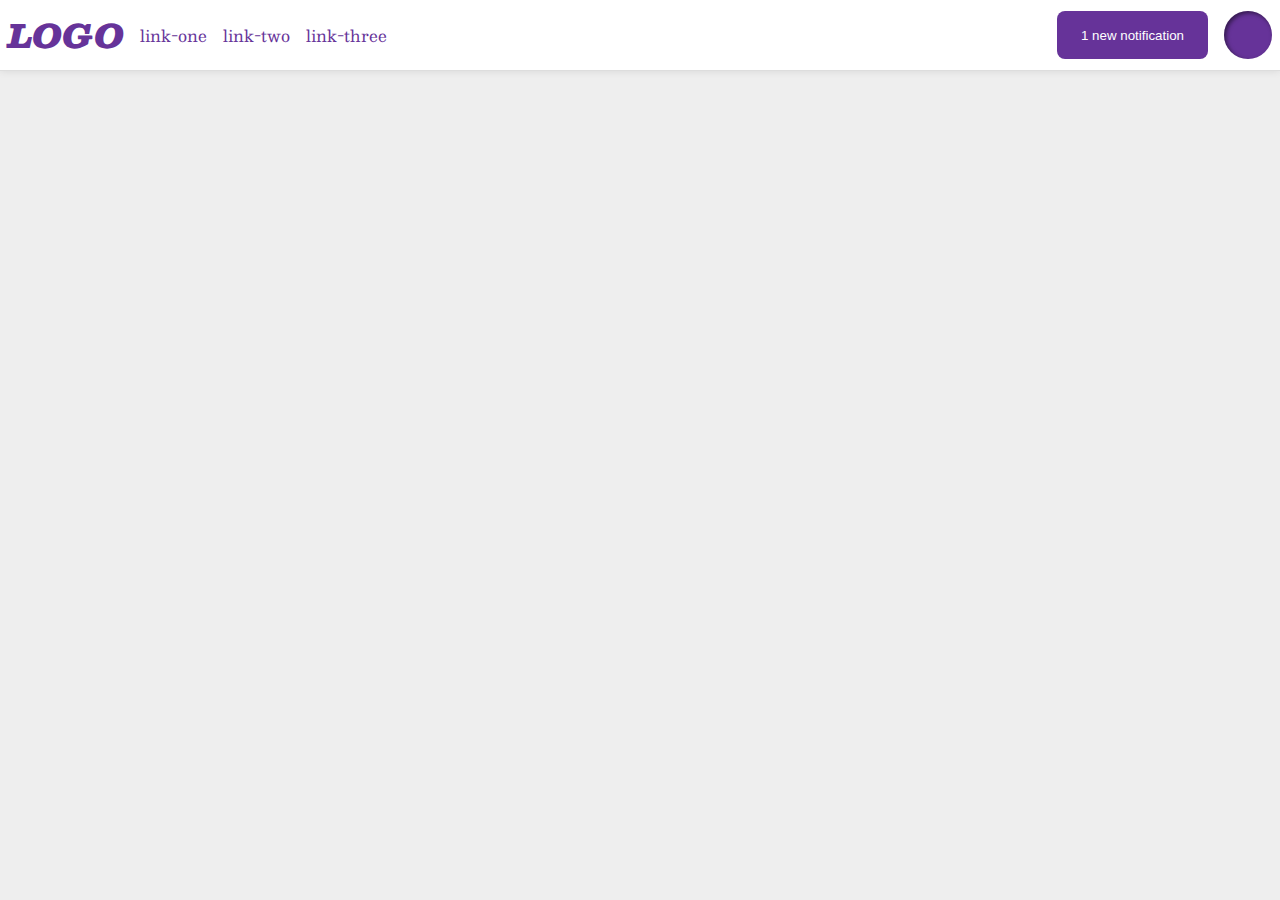
<file: flex/03-flex-header-2/index.html>
<!DOCTYPE html>
<html lang="en">
  <head>
    <meta charset="UTF-8">
    <meta http-equiv="X-UA-Compatible" content="IE=edge">
    <meta name="viewport" content="width=device-width, initial-scale=1.0">
    <title>Flex Header 2</title>
    <link rel="stylesheet" href="style.css">
  </head>
  <body>
    <div class="header">
      <div class="left">
        <div class="logo">
          LOGO
        </div>
        <ul class="links">
          <li><a href="google.com">link-one</a></li>
          <li><a href="google.com">link-two</a></li>
          <li><a href="google.com">link-three</a></li>
        </ul>
      </div>
      <div class="right">
        <button class="notifications">
          1 new notification
        </button>
        <div class="profile-image"></div>
      </div>
    </div>
  </body>
</html>
</file>
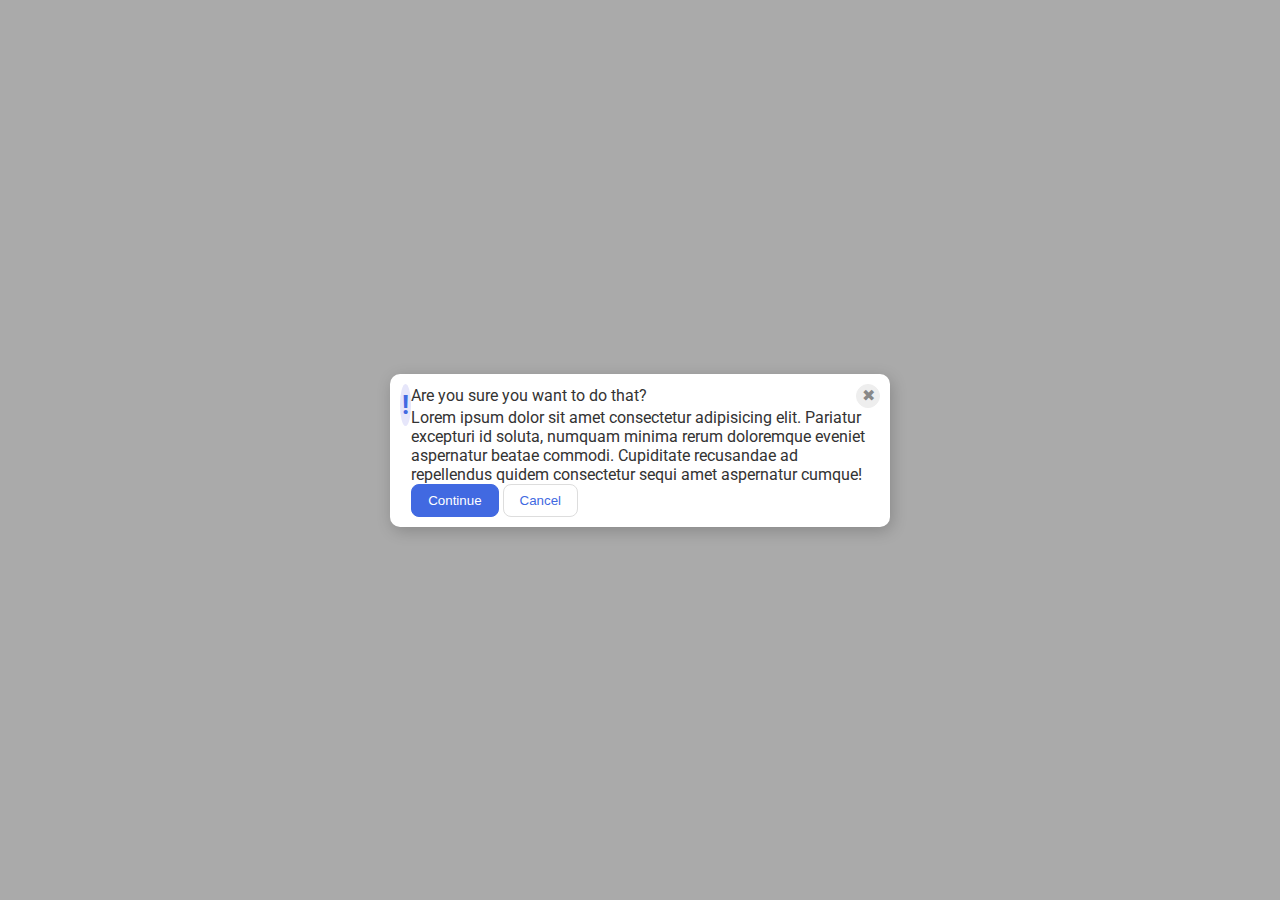
<file: flex/05-flex-modal/index.html>
<!DOCTYPE html>
<html lang="en">
  <head>
    <meta charset="UTF-8">
    <meta http-equiv="X-UA-Compatible" content="IE=edge">
    <meta name="viewport" content="width=device-width, initial-scale=1.0">
    <link rel="stylesheet" href="style.css">
    <title>Modal</title>
  </head>
  <body>
    <div class="modal">
      <div class="icon">!</div>
      <div class="flexer">
        <div class="header">Are you sure you want to do that?
          <button class="close-button">✖</button>
        </div>
        <div class="text">Lorem ipsum dolor sit amet consectetur adipisicing elit. Pariatur excepturi id soluta, numquam minima rerum doloremque eveniet aspernatur beatae commodi. Cupiditate recusandae ad repellendus quidem consectetur sequi amet aspernatur cumque!</div>
        <button class="continue">Continue</button>
        <button class="cancel">Cancel</button>
      </div>
    </div>
  </body>
</html>
</file>
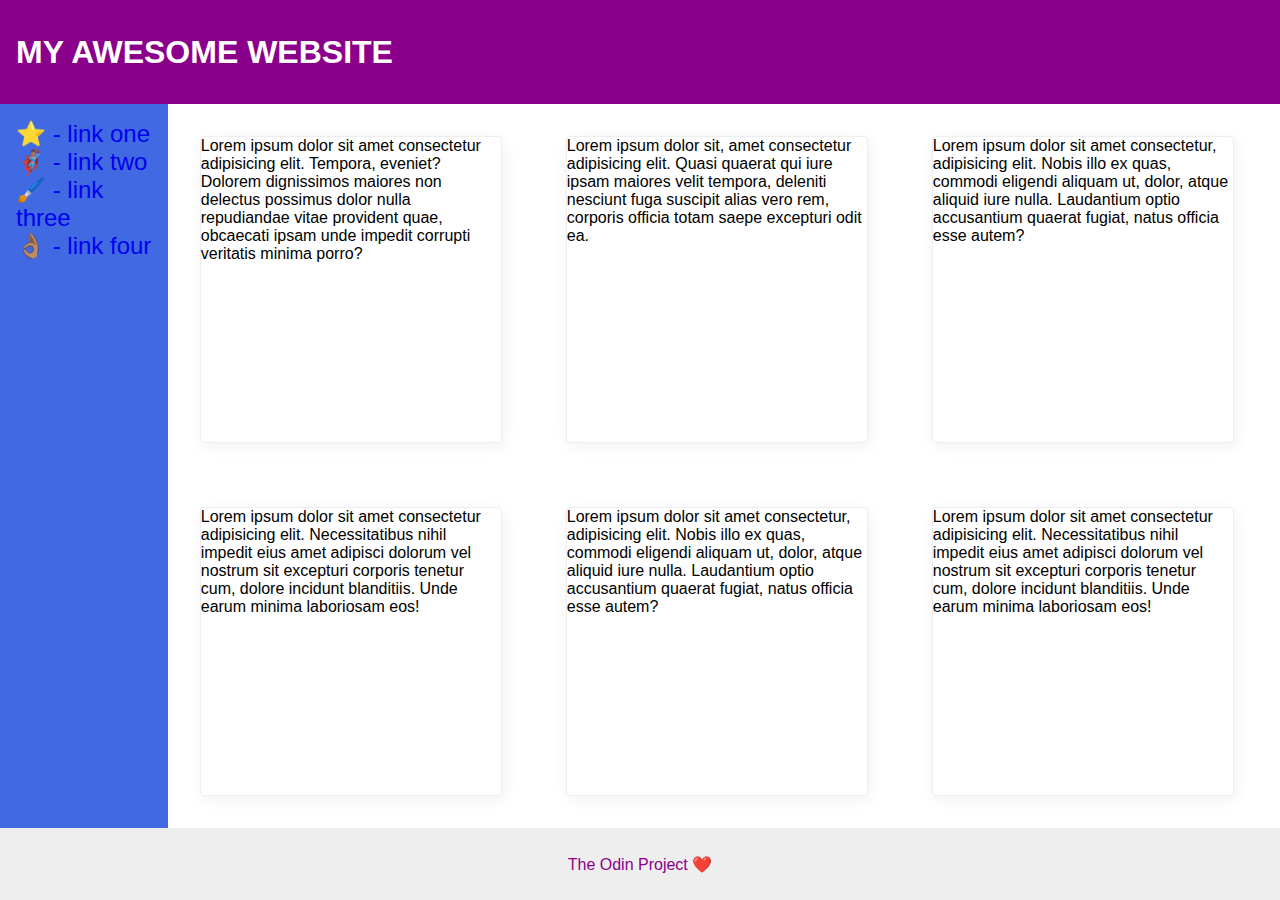
<file: flex/07-flex-layout-2/index.html>
<!DOCTYPE html>
<html lang="en">
  <head>
    <meta charset="UTF-8">
    <meta http-equiv="X-UA-Compatible" content="IE=edge">
    <meta name="viewport" content="width=device-width, initial-scale=1.0">
    <title>The Holy Grail</title>
    <link rel="stylesheet" href="style.css">
  </head>
  <body>
    <div class="header">
      MY AWESOME WEBSITE
    </div>
    
    <div class="secondcolumn">
      <div class="sidebar">
        <ul>
          <li><a href="#">⭐ - link one</a></li>
          <li><a href="#">🦸🏽‍♂️ - link two</a></li>
          <li><a href="#">🖌️ - link three</a></li>
          <li><a href="#">👌🏽 - link four</a></li>
        </ul>
      </div>
      
      <div class="cardcontainer">
        <div class="card">Lorem ipsum dolor sit amet consectetur adipisicing elit. Tempora, eveniet? Dolorem dignissimos maiores non delectus possimus dolor nulla repudiandae vitae provident quae, obcaecati ipsam unde impedit corrupti veritatis minima porro?</div>
        <div class="card">Lorem ipsum dolor sit, amet consectetur adipisicing elit. Quasi quaerat qui iure ipsam maiores velit tempora, deleniti nesciunt fuga suscipit alias vero rem, corporis officia totam saepe excepturi odit ea.</div>
        <div class="card">Lorem ipsum dolor sit amet consectetur, adipisicing elit. Nobis illo ex quas, commodi eligendi aliquam ut, dolor, atque aliquid iure nulla. Laudantium optio accusantium quaerat fugiat, natus officia esse autem?</div>
        <div class="card">Lorem ipsum dolor sit amet consectetur adipisicing elit. Necessitatibus nihil impedit eius amet adipisci dolorum vel nostrum sit excepturi corporis tenetur cum, dolore incidunt blanditiis. Unde earum minima laboriosam eos!</div>
        <div class="card">Lorem ipsum dolor sit amet consectetur, adipisicing elit. Nobis illo ex quas, commodi eligendi aliquam ut, dolor, atque aliquid iure nulla. Laudantium optio accusantium quaerat fugiat, natus officia esse autem?</div>
        <div class="card">Lorem ipsum dolor sit amet consectetur adipisicing elit. Necessitatibus nihil impedit eius amet adipisci dolorum vel nostrum sit excepturi corporis tenetur cum, dolore incidunt blanditiis. Unde earum minima laboriosam eos!</div>
      </div>
    </div>

    <div class="footer">
      The Odin Project ❤️
    </div>
  </body>
</html>
</file>
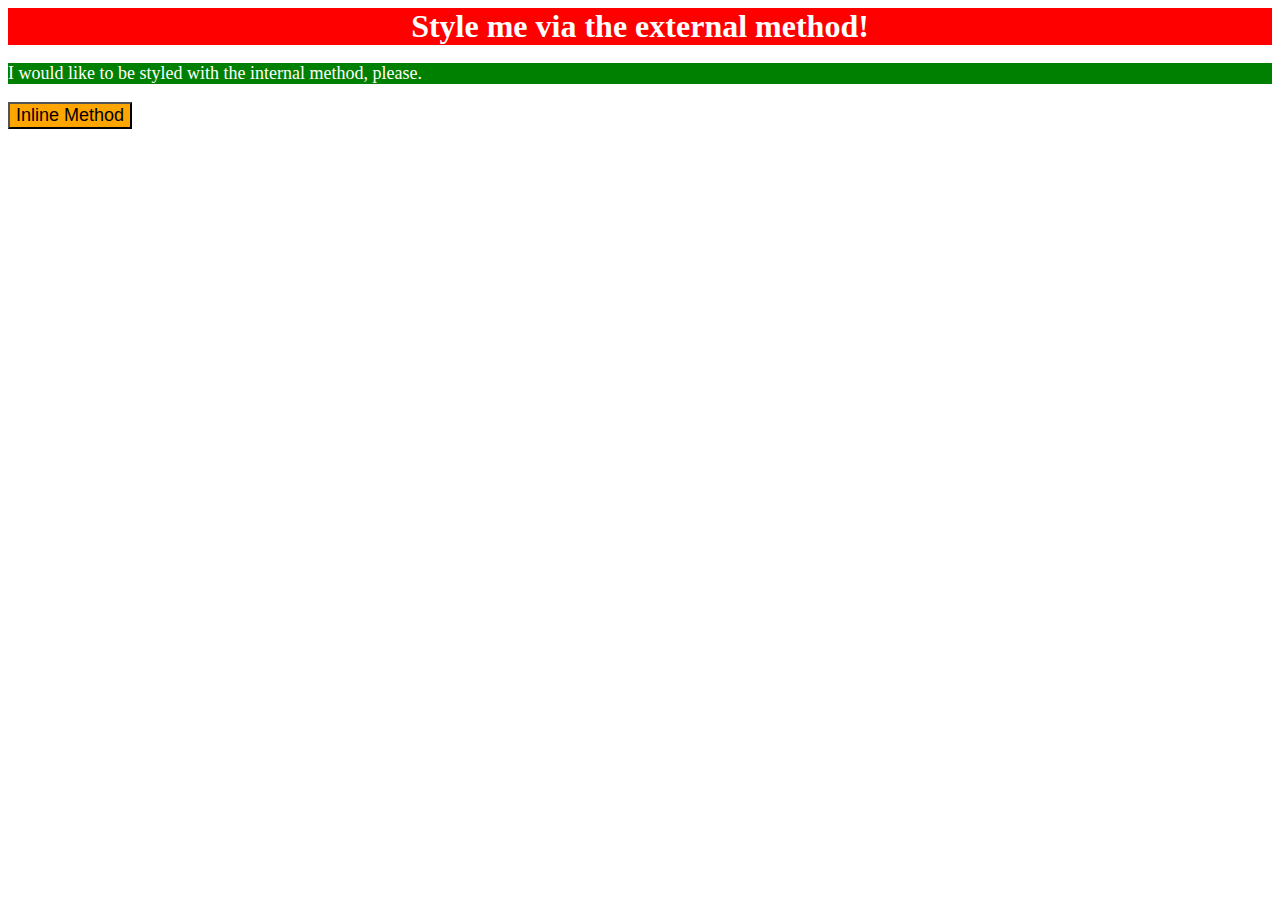
<file: foundations/01-css-methods/index.html>
<!DOCTYPE html>
<html lang="en">
  <head>
    <link rel="stylesheet" href="./style.css" />
    <meta charset="UTF-8">
    <meta http-equiv="X-UA-Compatible" content="IE=edge">
    <meta name="viewport" content="width=device-width, initial-scale=1.0">
    <title>Methods for Adding CSS</title>
    <style>
      p {
        background-color: green;
        color: white;
        font-size: 18px;
      }
    </style>
  </head>
  <body>
    <div>Style me via the external method!</div>
    <p>I would like to be styled with the internal method, please.</p>
    <button style="background-color: orange; font-size: 18px;">Inline Method</button>
  </body>
</html>
</file>
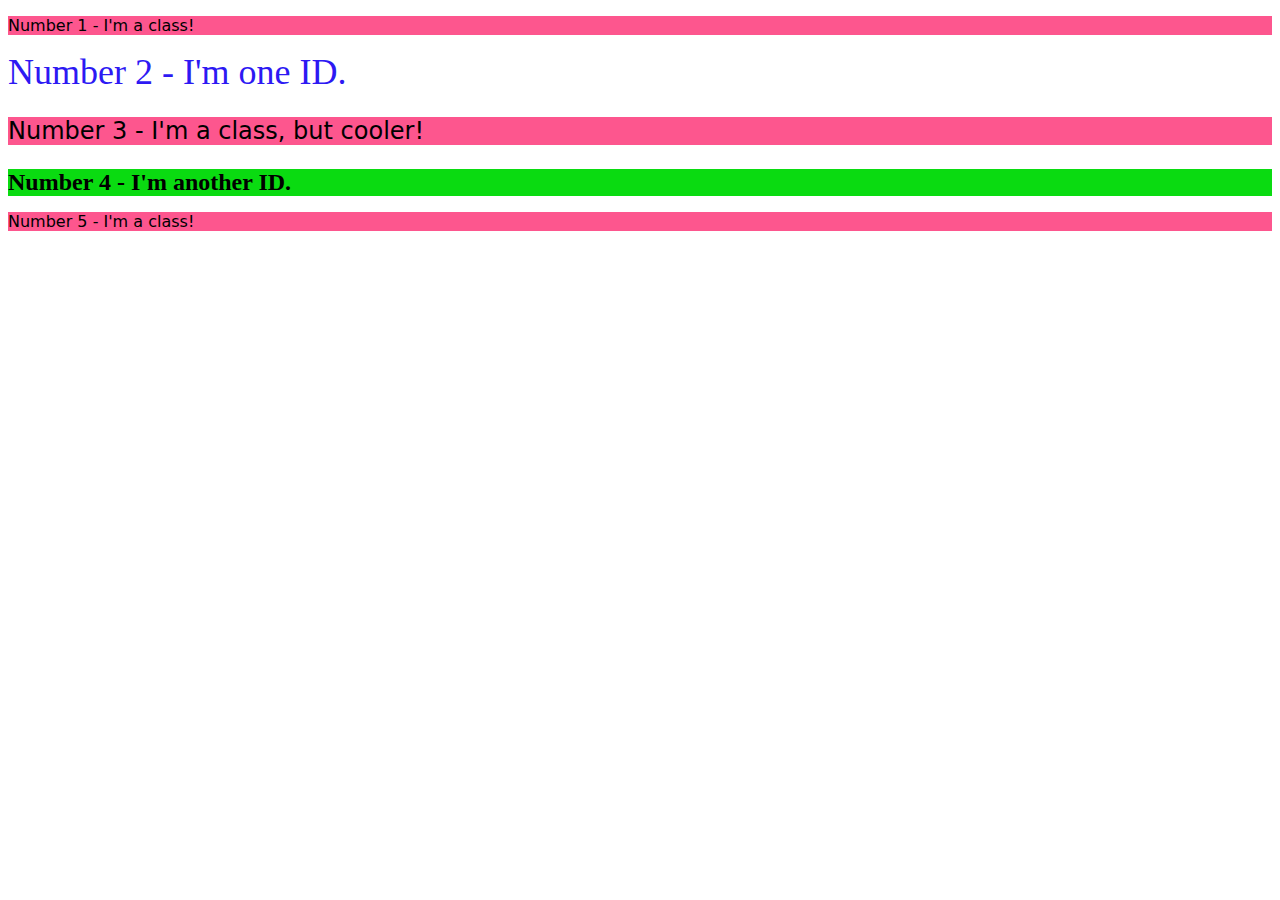
<file: foundations/02-class-id-selectors/index.html>
<!DOCTYPE html>
<html lang="en">
  <head>
    <meta charset="UTF-8">
    <meta http-equiv="X-UA-Compatible" content="IE=edge">
    <meta name="viewport" content="width=device-width, initial-scale=1.0">
    <title>Class and ID Selectors</title>
    <link rel="stylesheet" href="style.css">
  </head>
  <body>
    <p class="odd-1">Number 1 - I'm a class!</p>
    <div id="even2">Number 2 - I'm one ID.</div>
    <p class="odd-1 extra">Number 3 - I'm a class, but cooler!</p>
    <div id="even4">Number 4 - I'm another ID.</div>
    <p class="odd-1">Number 5 - I'm a class!</p>
  </body>
</html>
</file>
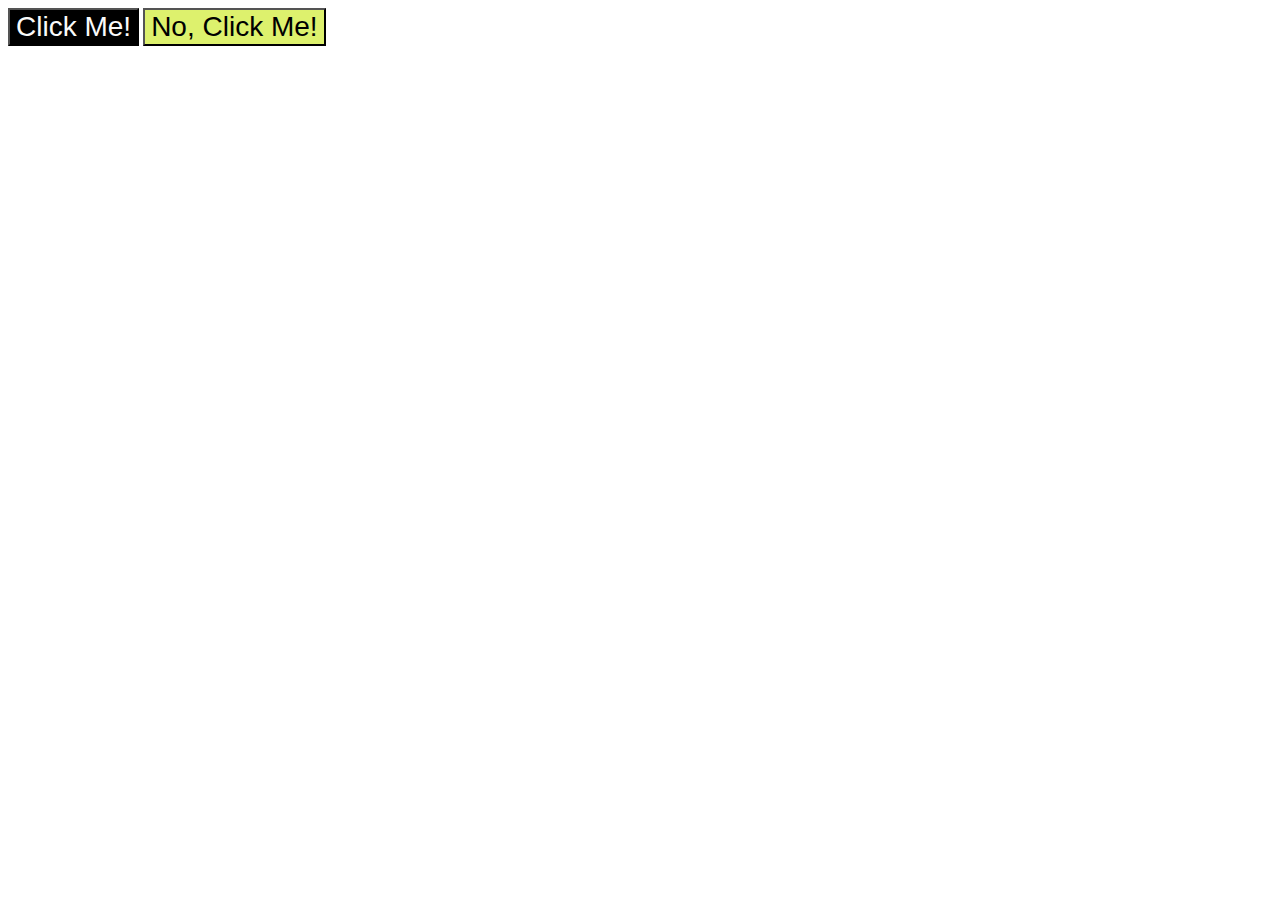
<file: foundations/03-grouping-selectors/index.html>
<!DOCTYPE html>
<html lang="en">
  <head>
    <meta charset="UTF-8">
    <meta http-equiv="X-UA-Compatible" content="IE=edge">
    <meta name="viewport" content="width=device-width, initial-scale=1.0">
    <title>Grouping Selectors</title>
    <link rel="stylesheet" href="style.css">
  </head>
  <body>
    <button class="click">Click Me!</button>
    <button class="noclick">No, Click Me!</button>
  </body>
</html>
</file>
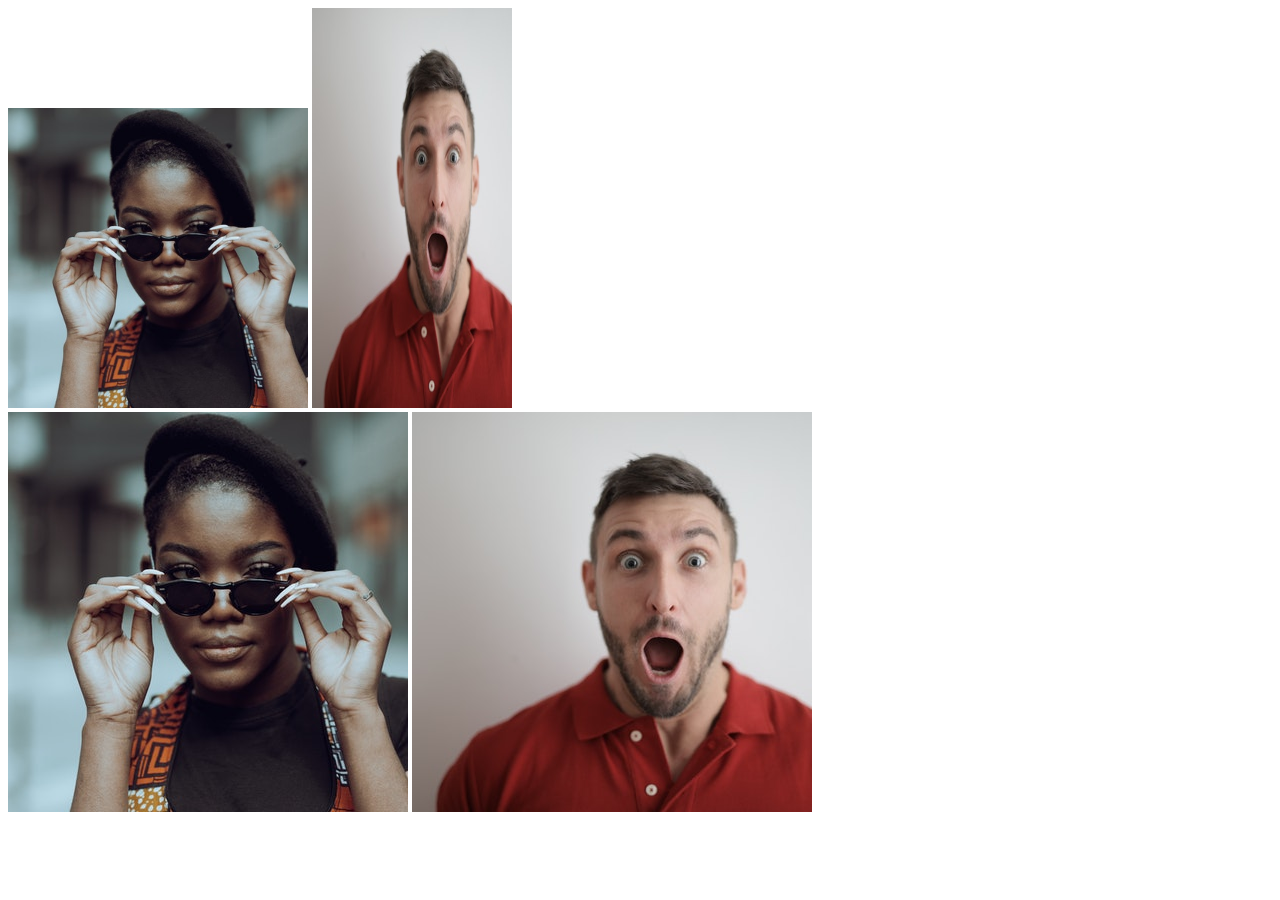
<file: foundations/04-chaining-selectors/index.html>
<!DOCTYPE html>
<html lang="en">
  <head>
    <meta charset="UTF-8">
    <meta http-equiv="X-UA-Compatible" content="IE=edge">
    <meta name="viewport" content="width=device-width, initial-scale=1.0">
    <title>Chaining Selectors</title>
    <link rel="stylesheet" href="style.css">
  </head>
  <body>
    <!-- Check image source path. Review Foundations lesson - Links and Images -->
    <!-- Use the classes BELOW this line -->
    <div>
      <img class="avatar proportioned" src="./img/pexels-katho-mutodo-8434791.jpeg" alt="Woman with glasses">
      <img class="avatar distorted" src="./img/pexels-andrea-piacquadio-3777931.jpeg" alt="Man with surprised expression">
    </div>
    <!-- Use the classes ABOVE this line -->
    <div>
      <img class="original proportioned" src="./img/pexels-katho-mutodo-8434791.jpeg" alt="Woman with glasses">
      <img class="original distorted" src="./img/pexels-andrea-piacquadio-3777931.jpeg" alt="Man with surprised expression">
    </div>
  </body>
</html>
</file>
<file: flex/03-flex-header-2/style.css>
/* this is some magical font-importing.  
you'll learn about it later. */
@import url('https://fonts.googleapis.com/css2?family=Besley:ital,wght@0,400;1,900&display=swap');

body {
  margin: 0;
  background: #eee;
  font-family: Besley, serif;
}

.header {
  background: white;
  border-bottom: 1px solid #ddd;
  box-shadow: 0 0 8px rgba(0,0,0,.1);
  display: flex;
  justify-content: space-between;
  align-items: center;
  padding: 8px;
}

.profile-image {
  background: rebeccapurple;
  box-shadow: inset 2px 2px 4px rgba(0,0,0,.5);
  border-radius: 50%;
  width: 48px;
  height: 48px;
}

.left {
  display: flex;
  gap: 16px;
}

.right {
  display: flex;
  gap: 16px
}

ul {
  display: flex;
  margin: 0px;
  padding: 0px;
  gap: 16px;
  align-items: center;
}


.logo {
  color: rebeccapurple;
  font-size: 32px;
  font-weight: 900;
  font-style: italic;
}

button {
  border: none;
  border-radius: 8px;
  background: rebeccapurple;
  color: white;
  padding: 8px 24px;
}

a {
  /* this removes the line under our links */
  text-decoration: none;
  color: rebeccapurple;
}

ul {
  list-style-type: none;
}
</file>
<file: flex/05-flex-modal/style.css>
@import url('https://fonts.googleapis.com/css2?family=Roboto:wght@400;700&display=swap');

html, body {
  height: 100%;
}

body {
  font-family: Roboto, sans-serif;
  margin: 0;
  background: #aaa;
  color: #333;
  /* I'll give you this one for free lol */
  display: flex;
  align-items: center;
  justify-content: center;
}

.modal {
  background: white;
  width: 480px;
  border-radius: 10px;
  box-shadow: 2px 4px 16px rgba(0,0,0,.2);
  display: flex;
  padding: 10px
}

.header {
  display: flex;
  justify-content: space-between;
  align-items: center;
}

.icon {
  color: royalblue;
  font-size: 26px;
  font-weight: 700;
  background: lavender;
  width: 42px;
  height: 42px;
  border-radius: 50%;
  display: flex;
  align-items: center;
  justify-content: center;
}

.close-button {
  background: #eee;
  border-radius: 50%;
  color: #888;
  font-weight: 400;
  font-size: 16px;
  height: 24px;
  width: 24px;
  display: flex;
  align-items: center;
  justify-content: center;
  border: 1px solid #eee;
  padding: 0;
}

button {
  cursor: pointer;
  padding: 8px 16px;
  border-radius: 8px;
}

button.continue {
  background: royalblue;
  border: 1px solid royalblue;
  color: white;
}

button.cancel {
  background: white;
  border: 1px solid #ddd;
  color: royalblue;
}
</file>
<file: flex/07-flex-layout-2/style.css>
body {
  font-family: -apple-system, BlinkMacSystemFont, 'Segoe UI', Roboto, Oxygen, Ubuntu, Cantarell, 'Open Sans', 'Helvetica Neue', sans-serif;
  margin: 0;
  min-height: 100vh;
  display: flex;
  flex-direction: column;
}

.secondcolumn {
  flex: 1;
  display: flex;
}

.cardcontainer {
  display: flex;
  flex-wrap: wrap;
}

.header {
  height: 72px;
  background: darkmagenta;
  color: white;
  font-size: 32px;
  display:flex;
  align-items: center;
  font-weight: 900;
  padding: 16px;
}

.footer {
  height: 72px;
  background: #eee;
  color: darkmagenta;
  display: flex;
  justify-content: center;
  align-items: center;
}

.sidebar {
  width: 300px;
  background: royalblue;
  box-sizing: border-box;
  padding: 16px;
}

li {
  font-size: 24px;
  color: white;
}

.card {
  border: 1px solid #eee;
  box-shadow: 2px 4px 16px rgba(0,0,0,.06);
  border-radius: 4px;
  width: 300px;
  margin: 32px;
}

ul {
  list-style-type: none;
  margin: 0;
  padding: 0;
}

a {
  text-decoration: none;
}
</file>
<file: foundations/01-css-methods/style.css>
div {
    color: white;
    background-color: red;
    font-size: 32px;
    text-align: center;
    font-weight: bold;
}
</file>
<file: foundations/02-class-id-selectors/style.css>
.odd-1 {
    background-color: #FD568E ;
    font-family: Verdana, "DejaVu Sans", sans-serif;
}

.odd-1.extra{
    font-size: 24px;
}

#even2 {
    color: rgb(45, 25, 243);
    font-size: 36px;
}

#even4 {
    background-color: hsl(122, 91%, 45%);
    font-size: 24px;
    font-weight: bold;
}
</file>
<file: foundations/03-grouping-selectors/style.css>
.click,
.noclick {
    font-size: 28px;
    font-family: Helvetica, 'Times New Roman', sans-serif
}

.click {
    background-color: black;
    color: rgb(250, 250, 250)
}

.noclick {
    background-color: rgb(221, 241, 109);
}
</file>
<file: foundations/04-chaining-selectors/style.css>
/* Add CSS Styling */
.avatar.proportioned{
    height: auto;
    width: 300px;
}
.avatar.distorted{
    height: 400px;
    width: 200px;
}
</file>
